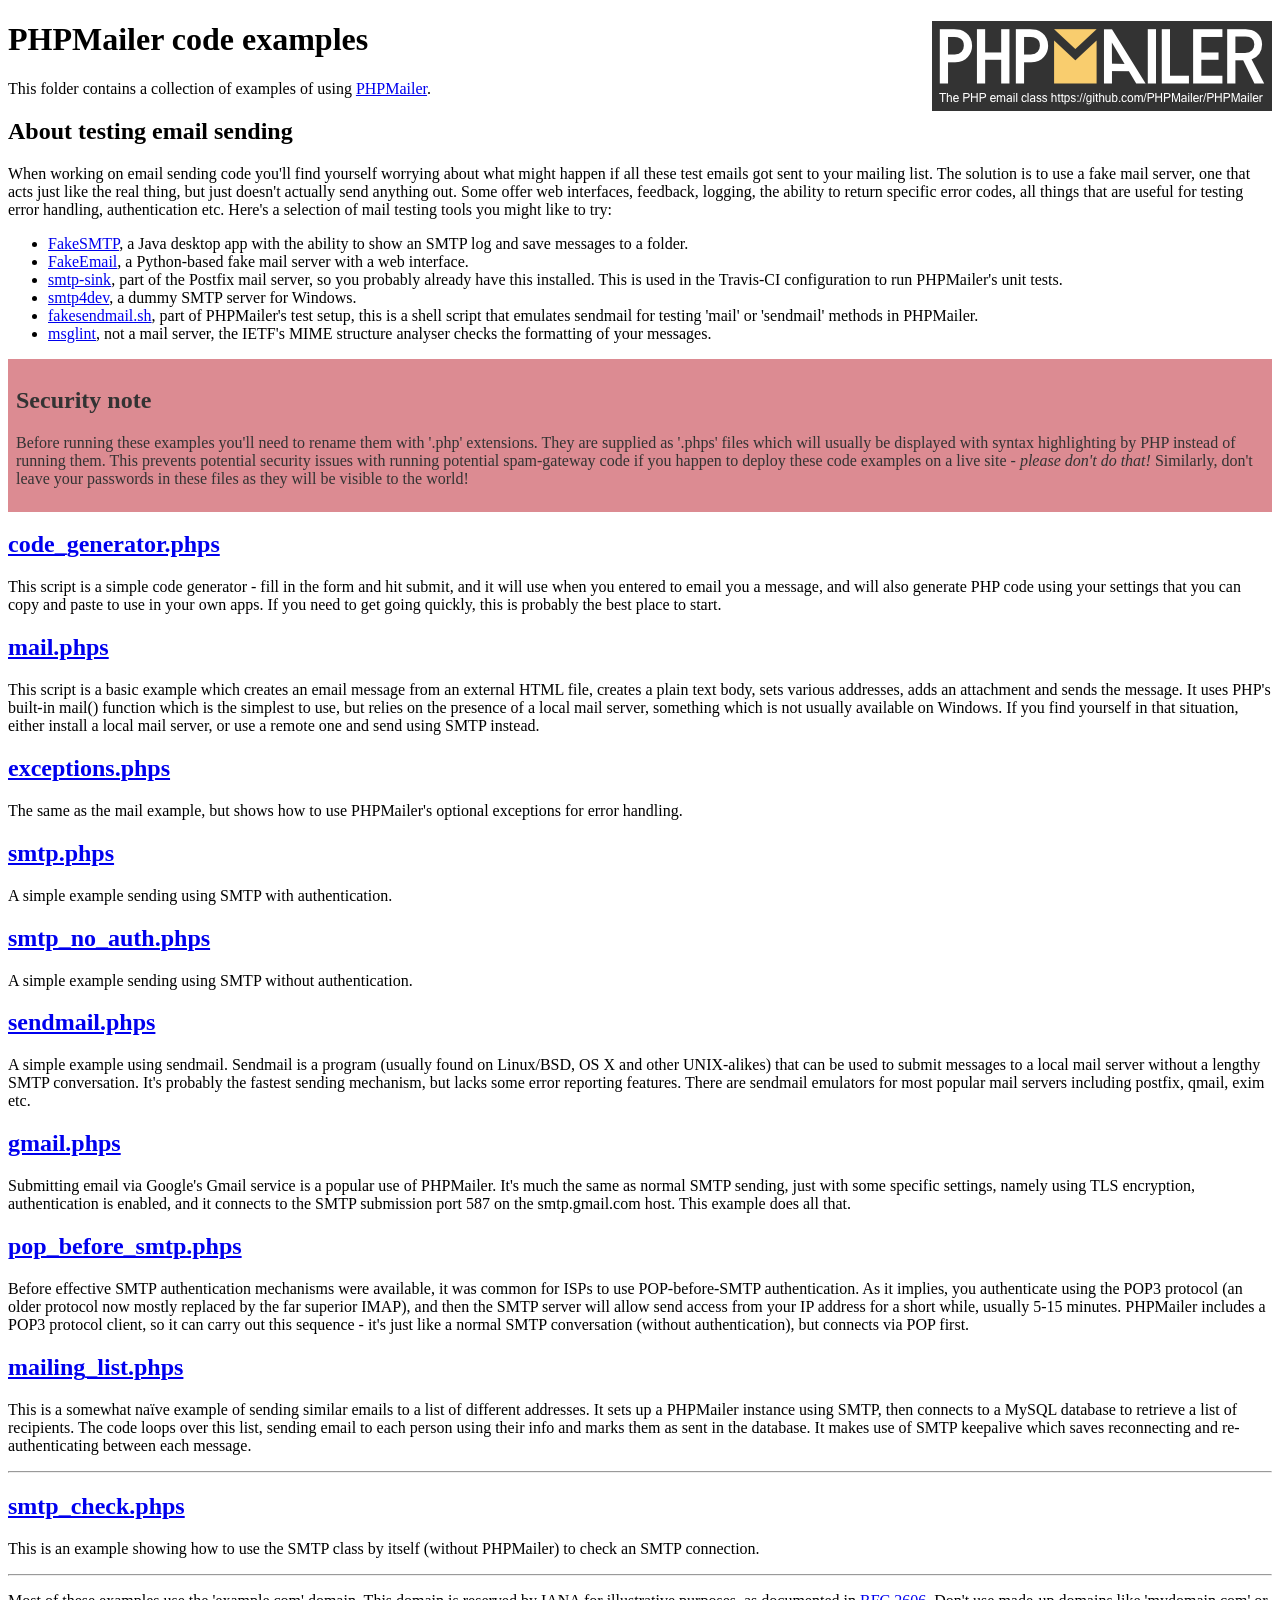
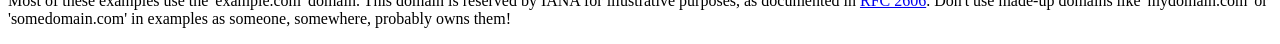
<file: thirdPartyLibraries/PHPMailer/examples/index.html>
<!DOCTYPE html>
<html>
<head>
	<meta charset="UTF-8">
	<title>PHPMailer Examples</title>
</head>
<body>
<h1>PHPMailer code examples<a href="https://github.com/PHPMailer/PHPMailer"><img src="images/phpmailer.png" style="float:right; border:0;" alt="PHPMailer logo"></a></h1>
<p>This folder contains a collection of examples of using <a href="https://github.com/PHPMailer/PHPMailer">PHPMailer</a>.</p>
<h2>About testing email sending</h2>
<p>When working on email sending code you'll find yourself worrying about what might happen if all these test emails got sent to your mailing list. The solution is to use a fake mail server, one that acts just like the real thing, but just doesn't actually send anything out. Some offer web interfaces, feedback, logging, the ability to return specific error codes, all things that are useful for testing error handling, authentication etc. Here's a selection of mail testing tools you might like to try:</p>
<ul>
  <li><a href="https://github.com/Nilhcem/FakeSMTP">FakeSMTP</a>, a Java desktop app with the ability to show an SMTP log and save messages to a folder. </li>
  <li><a href="https://github.com/isotoma/FakeEmail">FakeEmail</a>, a Python-based fake mail server with a web interface.</li>
  <li><a href="http://www.postfix.org/smtp-sink.1.html">smtp-sink</a>, part of the Postfix mail server, so you probably already have this installed. This is used in the Travis-CI configuration to run PHPMailer's unit tests.</li>
  <li><a href="http://smtp4dev.codeplex.com">smtp4dev</a>, a dummy SMTP server for Windows.</li>
  <li><a href="https://github.com/PHPMailer/PHPMailer/blob/master/test/fakesendmail.sh">fakesendmail.sh</a>, part of PHPMailer's test setup, this is a shell script that emulates sendmail for testing 'mail' or 'sendmail' methods in PHPMailer.</li>
  <li><a href="http://tools.ietf.org/tools/msglint/">msglint</a>, not a mail server, the IETF's MIME structure analyser checks the formatting of your messages.</li>
</ul>
<div style="padding: 8px; color: #333333; background-color: #dc8b92">
<h2>Security note</h2>
<p>Before running these examples you'll need to rename them with '.php' extensions. They are supplied as '.phps' files which will usually be displayed with syntax highlighting by PHP instead of running them. This prevents potential security issues with running potential spam-gateway code if you happen to deploy these code examples on a live site - <em>please don't do that!</em> Similarly, don't leave your passwords in these files as they will be visible to the world!</p>
</div>
<h2><a href="code_generator.phps">code_generator.phps</a></h2>
<p>This script is a simple code generator - fill in the form and hit submit, and it will use when you entered to email you a message, and will also generate PHP code using your settings that you can copy and paste to use in your own apps. If you need to get going quickly, this is probably the best place to start.</p>
<h2><a href="mail.phps">mail.phps</a></h2>
<p>This script is a basic example which creates an email message from an external HTML file, creates a plain text body, sets various addresses, adds an attachment and sends the message. It uses PHP's built-in mail() function which is the simplest to use, but relies on the presence of a local mail server, something which is not usually available on Windows. If you find yourself in that situation, either install a local mail server, or use a remote one and send using SMTP instead.</p>
<h2><a href="exceptions.phps">exceptions.phps</a></h2>
<p>The same as the mail example, but shows how to use PHPMailer's optional exceptions for error handling.</p>
<h2><a href="smtp.phps">smtp.phps</a></h2>
<p>A simple example sending using SMTP with authentication.</p>
<h2><a href="smtp_no_auth.phps">smtp_no_auth.phps</a></h2>
<p>A simple example sending using SMTP without authentication.</p>
<h2><a href="sendmail.phps">sendmail.phps</a></h2>
<p>A simple example using sendmail. Sendmail is a program (usually found on Linux/BSD, OS X and other UNIX-alikes) that can be used to submit messages to a local mail server without a lengthy SMTP conversation. It's probably the fastest sending mechanism, but lacks some error reporting features. There are sendmail emulators for most popular mail servers including postfix, qmail, exim etc.</p>
<h2><a href="gmail.phps">gmail.phps</a></h2>
<p>Submitting email via Google's Gmail service is a popular use of PHPMailer. It's much the same as normal SMTP sending, just with some specific settings, namely using TLS encryption, authentication is enabled, and it connects to the SMTP submission port 587 on the smtp.gmail.com host. This example does all that.</p>
<h2><a href="pop_before_smtp.phps">pop_before_smtp.phps</a></h2>
<p>Before effective SMTP authentication mechanisms were available, it was common for ISPs to use POP-before-SMTP authentication. As it implies, you authenticate using the POP3 protocol (an older protocol now mostly replaced by the far superior IMAP), and then the SMTP server will allow send access from your IP address for a short while, usually 5-15 minutes. PHPMailer includes a POP3 protocol client, so it can carry out this sequence - it's just like a normal SMTP conversation (without authentication), but connects via POP first.</p>
<h2><a href="mailing_list.phps">mailing_list.phps</a></h2>
<p>This is a somewhat naïve example of sending similar emails to a list of different addresses. It sets up a PHPMailer instance using SMTP, then connects to a MySQL database to retrieve a list of recipients. The code loops over this list, sending email to each person using their info and marks them as sent in the database. It makes use of SMTP keepalive which saves reconnecting and re-authenticating between each message.</p>
<hr>
<h2><a href="smtp_check.phps">smtp_check.phps</a></h2>
<p>This is an example showing how to use the SMTP class by itself (without PHPMailer) to check an SMTP connection.</p>
<hr>
<p>Most of these examples use the 'example.com' domain. This domain is reserved by IANA for illustrative purposes, as documented in <a href="http://tools.ietf.org/html/rfc2606">RFC 2606</a>. Don't use made-up domains like 'mydomain.com' or 'somedomain.com' in examples as someone, somewhere, probably owns them!</p>
</body>
</html>
</file>
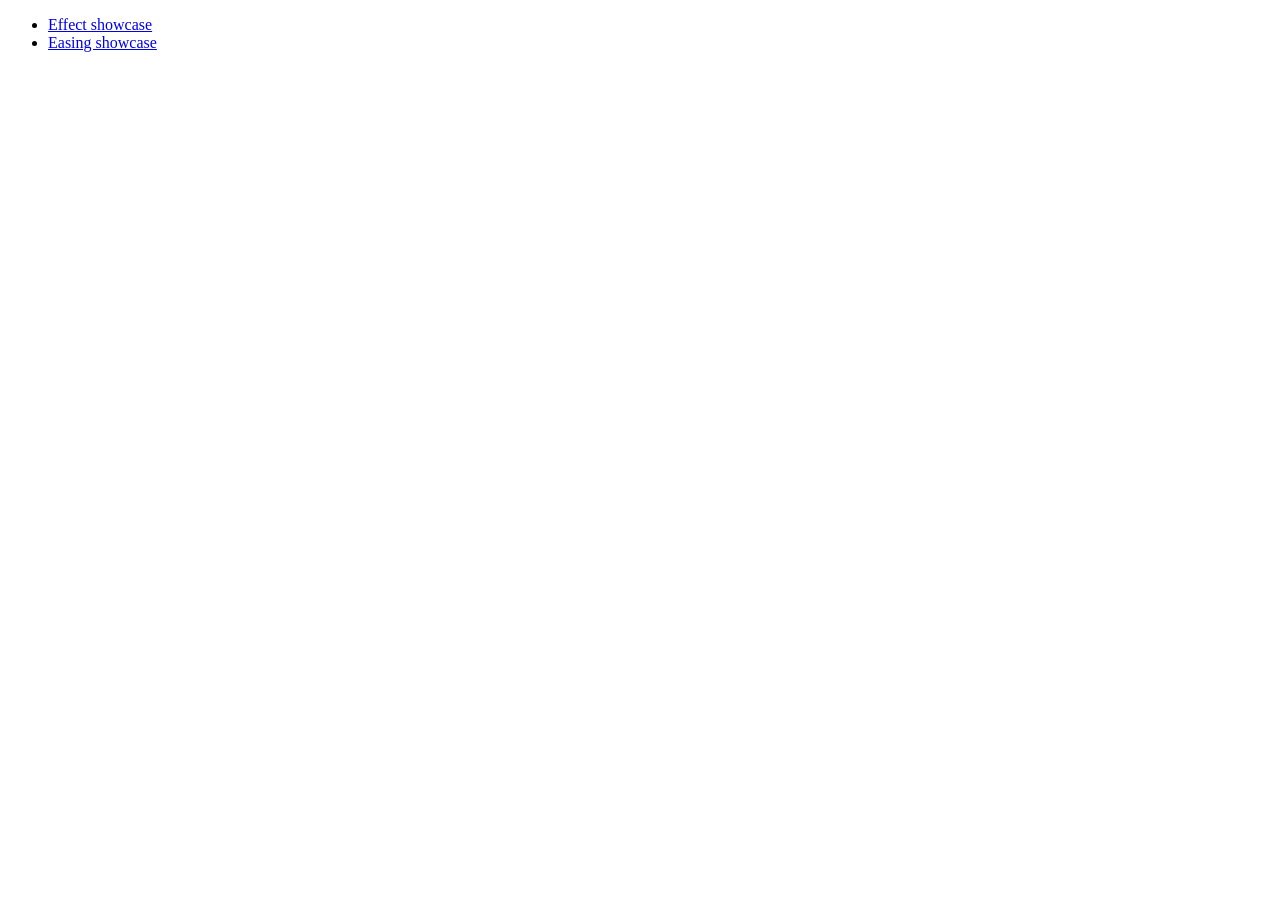
<file: thirdPartyLibraries/js/jqueryui/development-bundle/demos/effect/index.html>
<!doctype html>
<html lang="en">
<head>
	<meta charset="utf-8">
	<title>jQuery UI Effects Demos</title>
</head>
<body>

<ul>
	<li><a href="default.html">Effect showcase</a></li>
	<li><a href="easing.html">Easing showcase</a></li>
</ul>

</body>
</html>
</file>
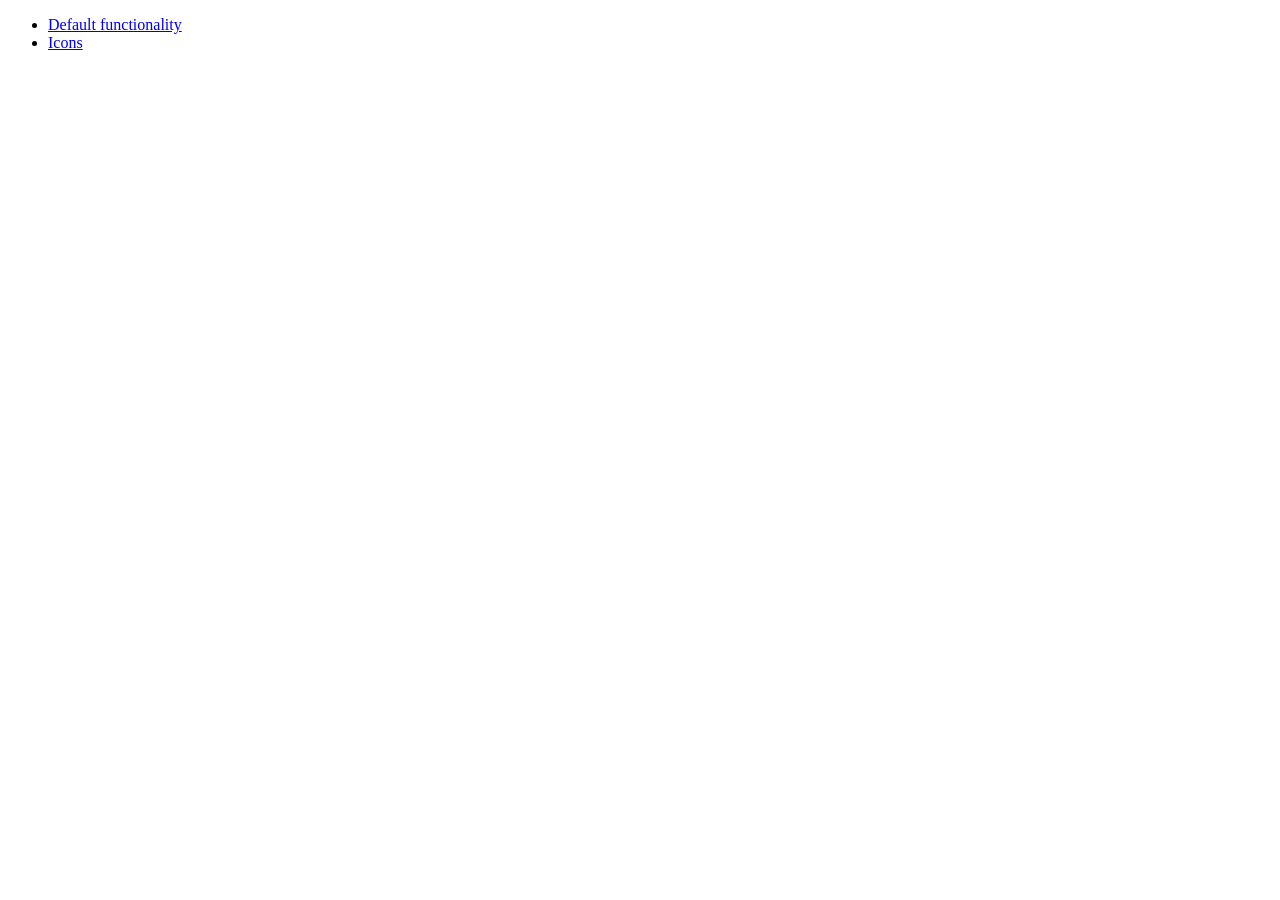
<file: thirdPartyLibraries/js/jqueryui/development-bundle/demos/menu/index.html>
<!doctype html>
<html lang="en">
<head>
	<meta charset="utf-8">
	<title>jQuery UI Menu Demos</title>
</head>
<body>

<ul>
	<li><a href="default.html">Default functionality</a></li>
	<li><a href="icons.html">Icons</a></li>
</ul>

</body>
</html>
</file>
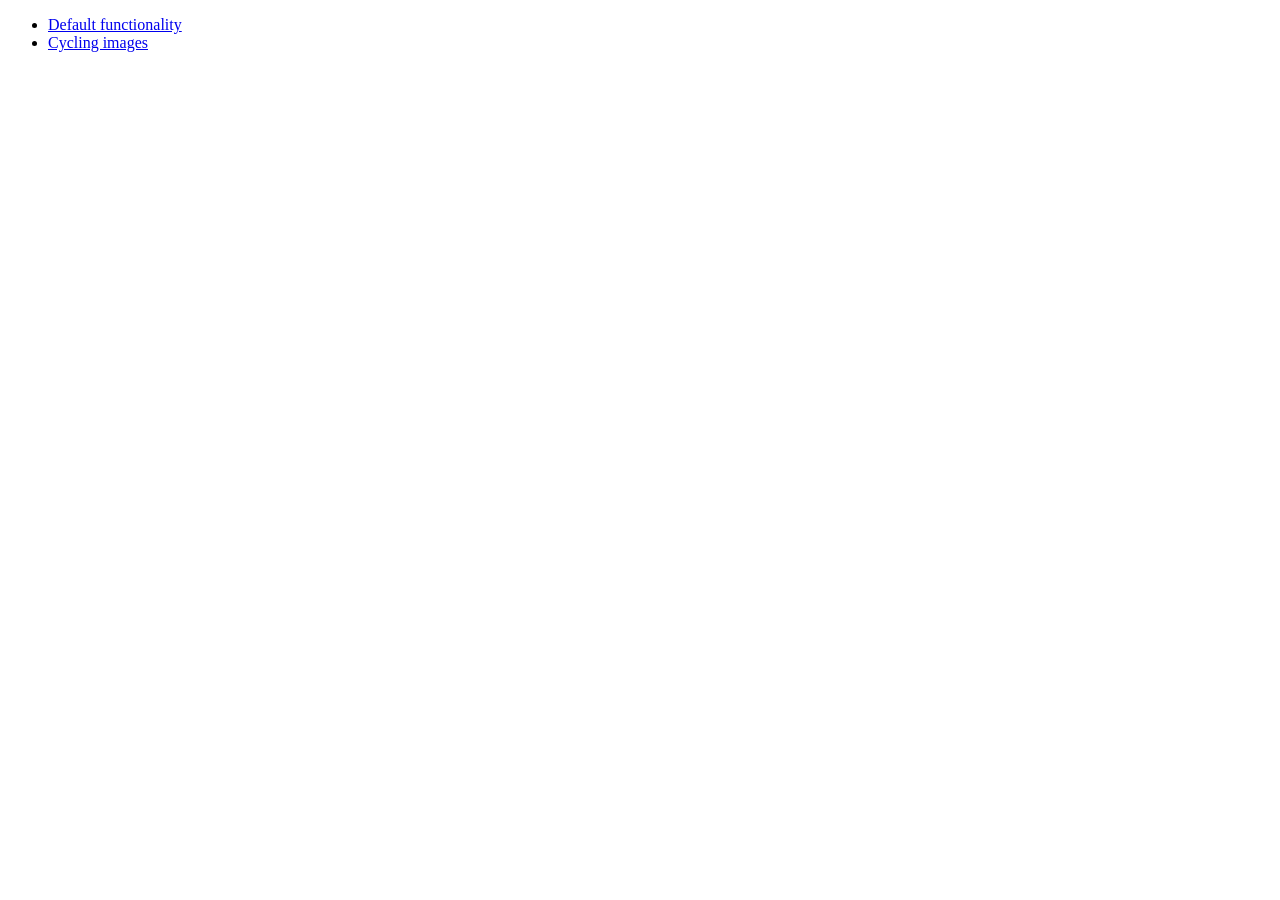
<file: thirdPartyLibraries/js/jqueryui/development-bundle/demos/position/index.html>
<!doctype html>
<html lang="en">
<head>
	<meta charset="utf-8">
	<title>jQuery UI Position Demo</title>
</head>
<body>

<ul>
	<li><a href="default.html">Default functionality</a></li>
	<li><a href="cycler.html">Cycling images</a></li>
</ul>

</body>
</html>
</file>
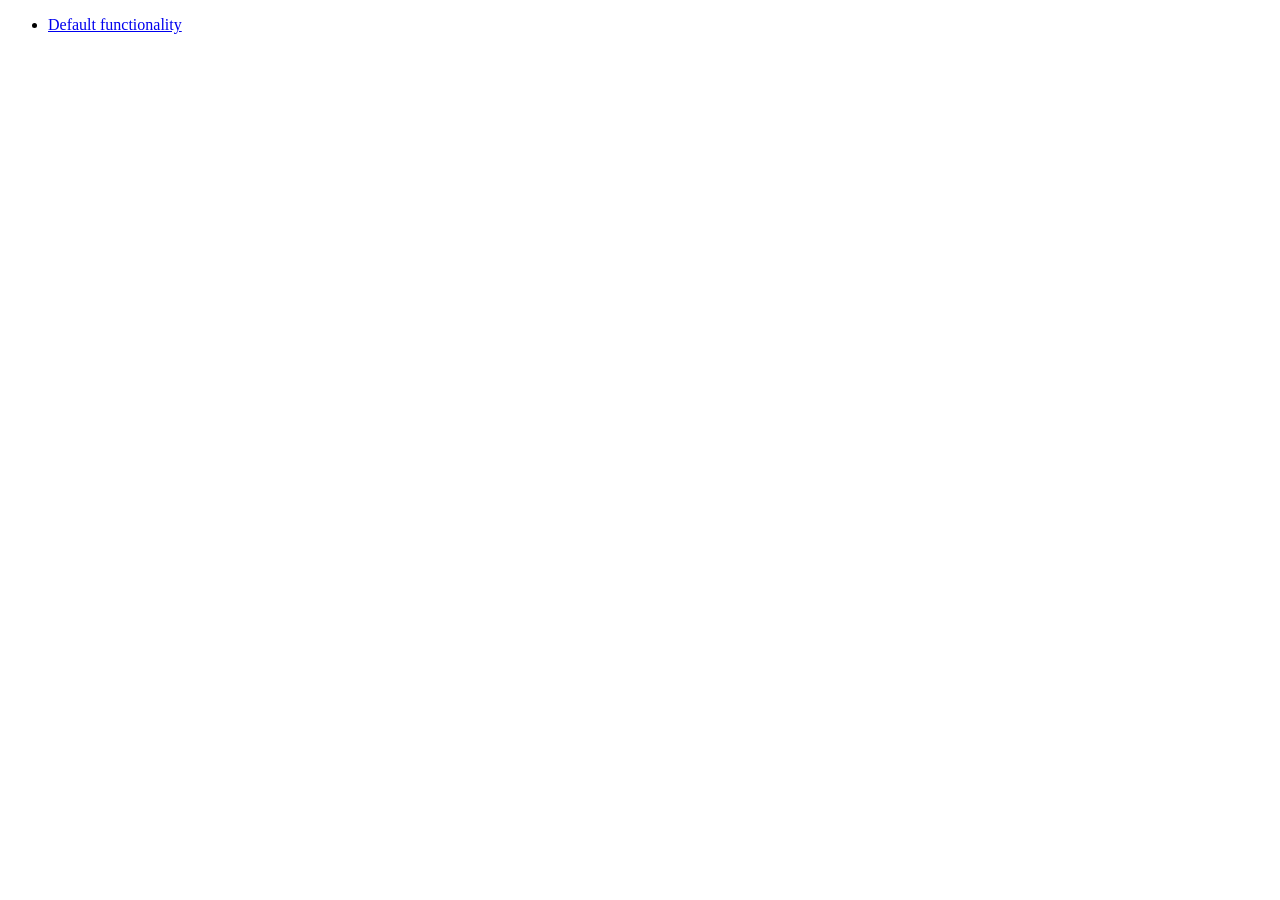
<file: thirdPartyLibraries/js/jqueryui/development-bundle/demos/widget/index.html>
<!doctype html>
<html lang="en">
<head>
	<meta charset="utf-8">
	<title>jQuery UI Widget Demo</title>
</head>
<body>

<ul>
	<li><a href="default.html">Default functionality</a></li>
</ul>

</body>
</html>
</file>
